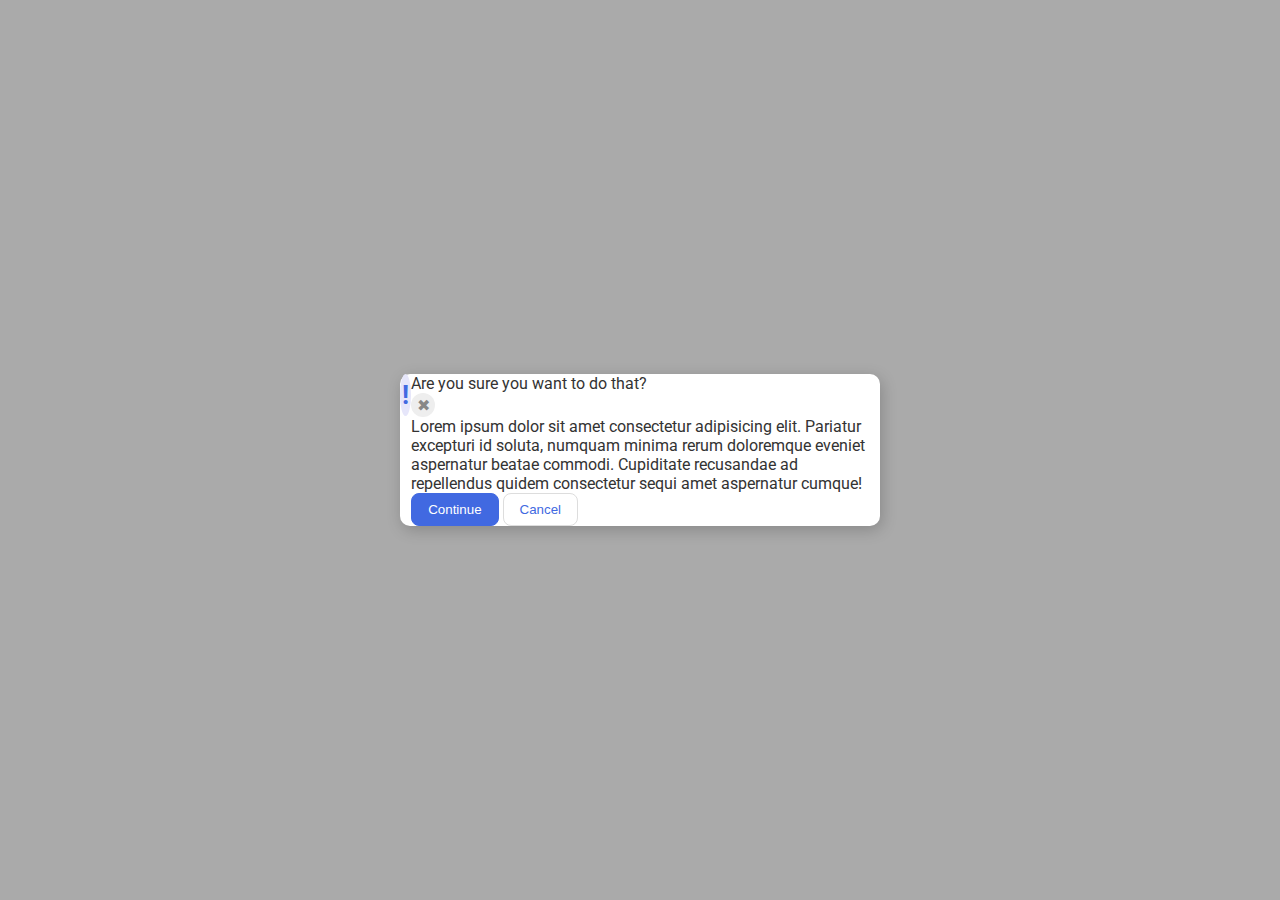
<file: flex/05-flex-modal/index.html>
<!DOCTYPE html>
<html lang="en">
  <head>
    <meta charset="UTF-8">
    <meta http-equiv="X-UA-Compatible" content="IE=edge">
    <meta name="viewport" content="width=device-width, initial-scale=1.0">
    <link rel="stylesheet" href="style.css">
    <title>Modal</title>
  </head>
  <body>
    <div class="modal">
      <div class="icon">!</div>
      <div class="container">
        <div class="header">Are you sure you want to do that?
          <div class="close-button">✖</div>
        </div>
        <div class="text">Lorem ipsum dolor sit amet consectetur adipisicing elit. Pariatur excepturi id soluta, numquam minima rerum doloremque eveniet aspernatur beatae commodi. Cupiditate recusandae ad repellendus quidem consectetur sequi amet aspernatur cumque!</div>
        <button class="continue">Continue</button>
        <button class="cancel">Cancel</button>
      </div>
    </div>
  </body>
</html>
</file>
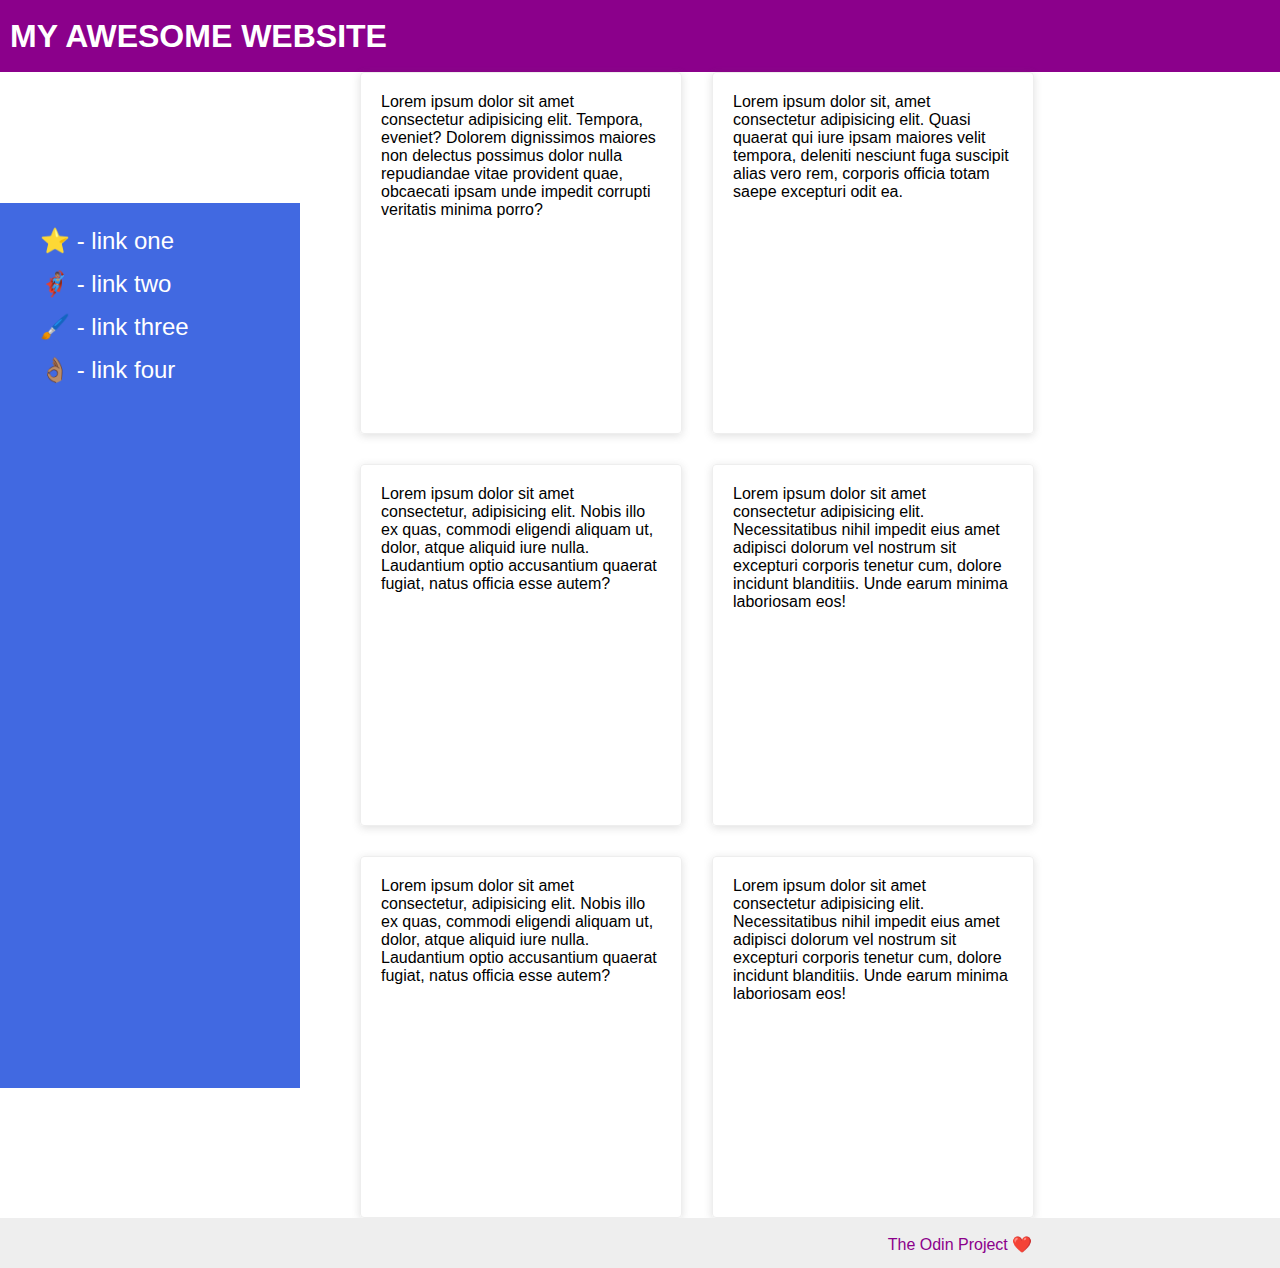
<file: flex/07-flex-layout-2/index.html>
<!DOCTYPE html>
<html lang="en">
  <head>
    <meta charset="UTF-8">
    <meta http-equiv="X-UA-Compatible" content="IE=edge">
    <meta name="viewport" content="width=device-width, initial-scale=1.0">
    <title>The Holy Grail</title>
    <link rel="stylesheet" href="style.css">
  </head>
  <body>
    <div class="header">
      MY AWESOME WEBSITE
    </div>
  <div class="container">
    <div class="sidebar">
      <ul>
        <li><a href="#">⭐ - link one</a></li>
        <li><a href="#">🦸🏽‍♂️ - link two</a></li>
        <li><a href="#">🖌️ - link three</a></li>
        <li><a href="#">👌🏽 - link four</a></li>
      </ul>
    </div>
    <div class="cardz">
      <div class="card">Lorem ipsum dolor sit amet consectetur adipisicing elit. Tempora, eveniet? Dolorem dignissimos maiores non delectus possimus dolor nulla repudiandae vitae provident quae, obcaecati ipsam unde impedit corrupti veritatis minima porro?</div>
      <div class="card">Lorem ipsum dolor sit, amet consectetur adipisicing elit. Quasi quaerat qui iure ipsam maiores velit tempora, deleniti nesciunt fuga suscipit alias vero rem, corporis officia totam saepe excepturi odit ea.</div>
      <div class="card">Lorem ipsum dolor sit amet consectetur, adipisicing elit. Nobis illo ex quas, commodi eligendi aliquam ut, dolor, atque aliquid iure nulla. Laudantium optio accusantium quaerat fugiat, natus officia esse autem?</div>
      <div class="card">Lorem ipsum dolor sit amet consectetur adipisicing elit. Necessitatibus nihil impedit eius amet adipisci dolorum vel nostrum sit excepturi corporis tenetur cum, dolore incidunt blanditiis. Unde earum minima laboriosam eos!</div>
      <div class="card">Lorem ipsum dolor sit amet consectetur, adipisicing elit. Nobis illo ex quas, commodi eligendi aliquam ut, dolor, atque aliquid iure nulla. Laudantium optio accusantium quaerat fugiat, natus officia esse autem?</div>
      <div class="card">Lorem ipsum dolor sit amet consectetur adipisicing elit. Necessitatibus nihil impedit eius amet adipisci dolorum vel nostrum sit excepturi corporis tenetur cum, dolore incidunt blanditiis. Unde earum minima laboriosam eos!</div>
   </div>
  </div> 
  <div class="container">
    <div class="footer">The Odin Project ❤️</div>
  </div>
  </body>
</html>
</file>
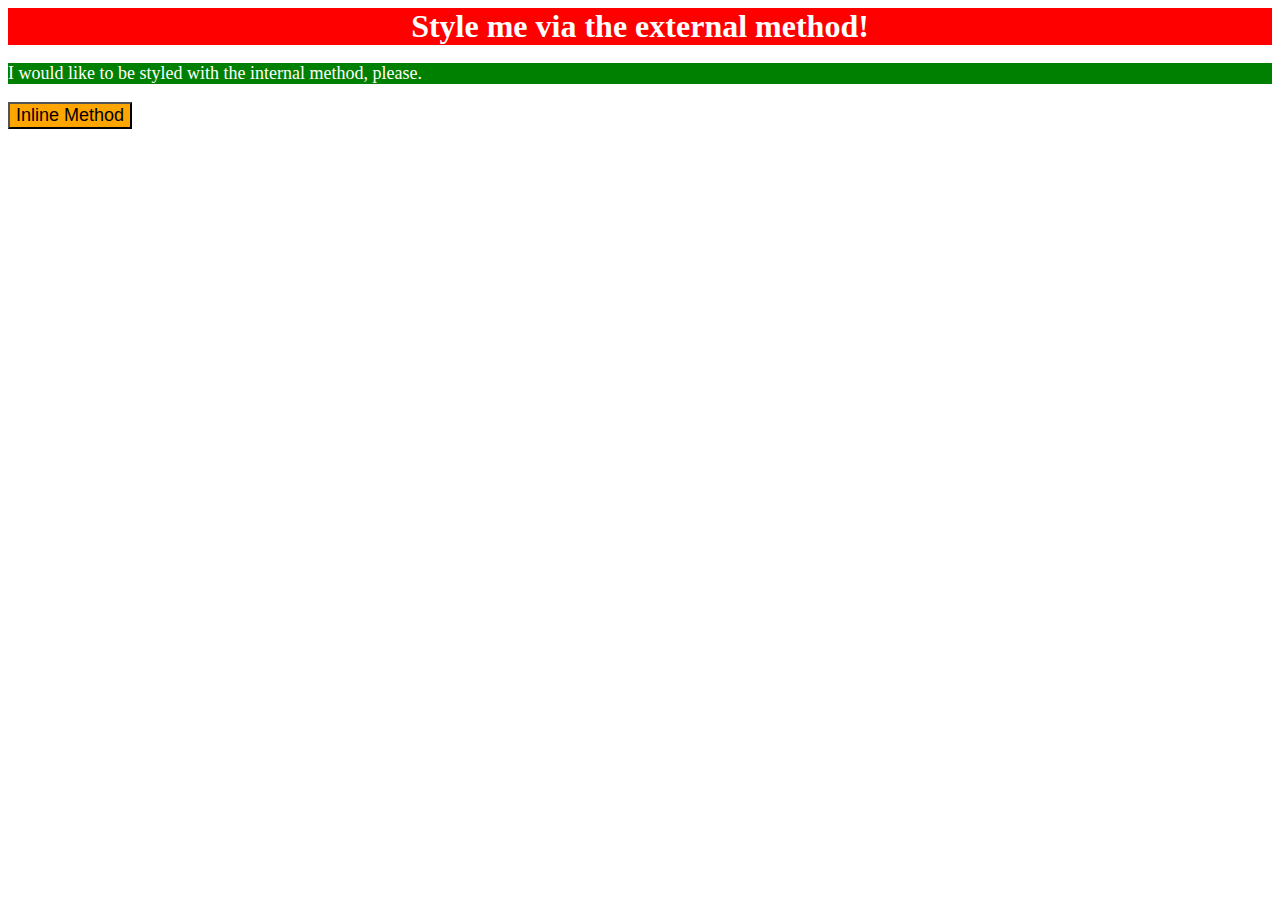
<file: foundations/01-css-methods/index.html>
<!DOCTYPE html>
<html lang="en">
  <head>
    <meta charset="UTF-8">
    <meta http-equiv="X-UA-Compatible" content="IE=edge">
    <meta name="viewport" content="width=device-width, initial-scale=1.0">
    <title>Methods for Adding CSS</title>
    <link rel="stylesheet" href="CSS/styles.css">
    <style>
      p {
        background-color: green;
        color: white;
        font-size: 18px;
      }
    </style>
  </head>
  <body>
    <div>Style me via the external method!</div>
    <p>I would like to be styled with the internal method, please.</p>
    <button style=" background-color: orange; font-size: 18px;">Inline Method</button>
  </body>
</html>
</file>
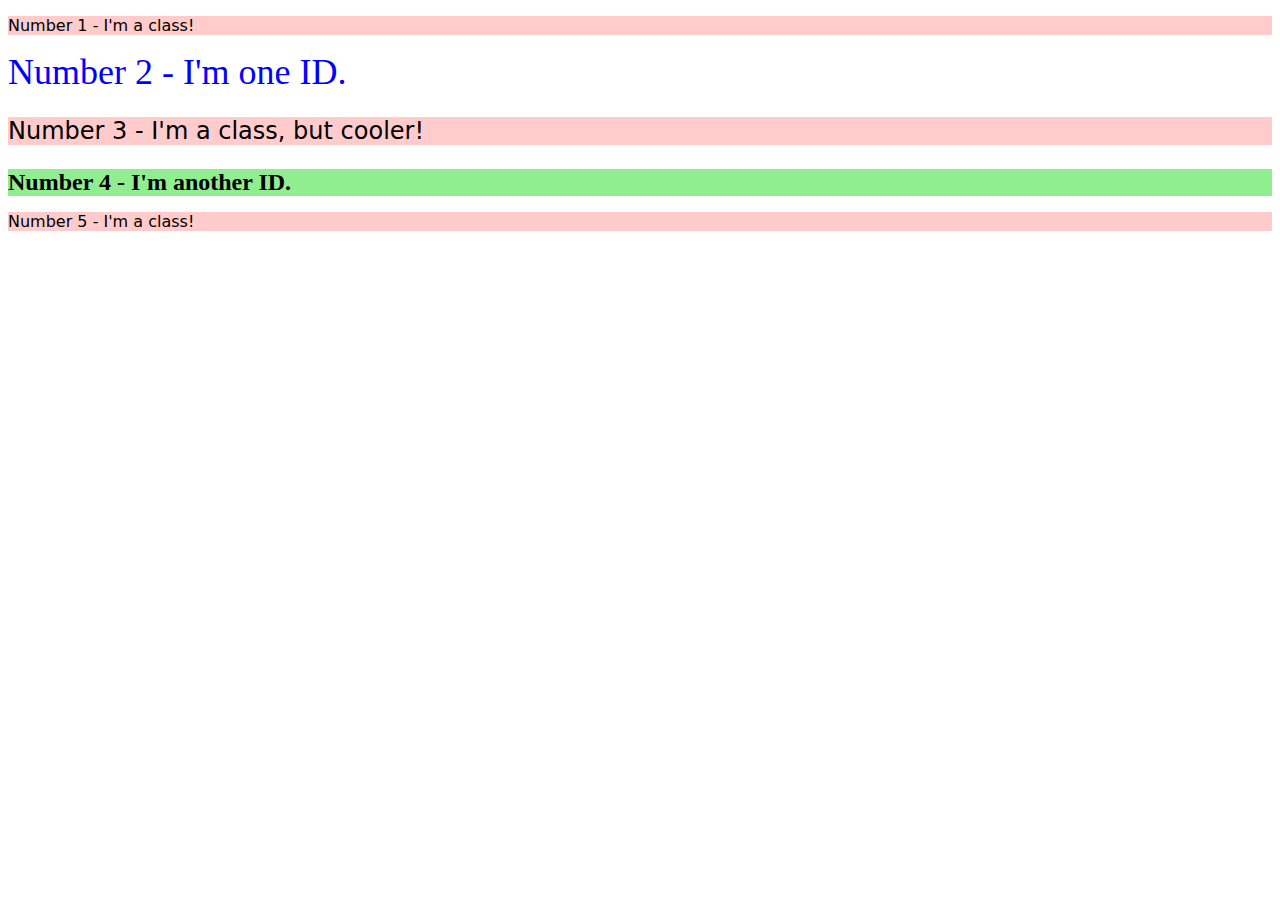
<file: foundations/02-class-id-selectors/index.html>
<!DOCTYPE html>
<html lang="en">
  <head>
    <meta charset="UTF-8">
    <meta http-equiv="X-UA-Compatible" content="IE=edge">
    <meta name="viewport" content="width=device-width, initial-scale=1.0">
    <title>Class and ID Selectors</title>
    <link rel="stylesheet" href="CSS/styles.css">
  </head>
  <body>
    <p class="odd">Number 1 - I'm a class!</p>
    <div id="second">Number 2 - I'm one ID.</div>
    <p class="odd third" >Number 3 - I'm a class, but cooler!</p>
    <div id="fourth">Number 4 - I'm another ID.</div>
    <p class="odd">Number 5 - I'm a class!</p>
  </body>
</html>
</file>
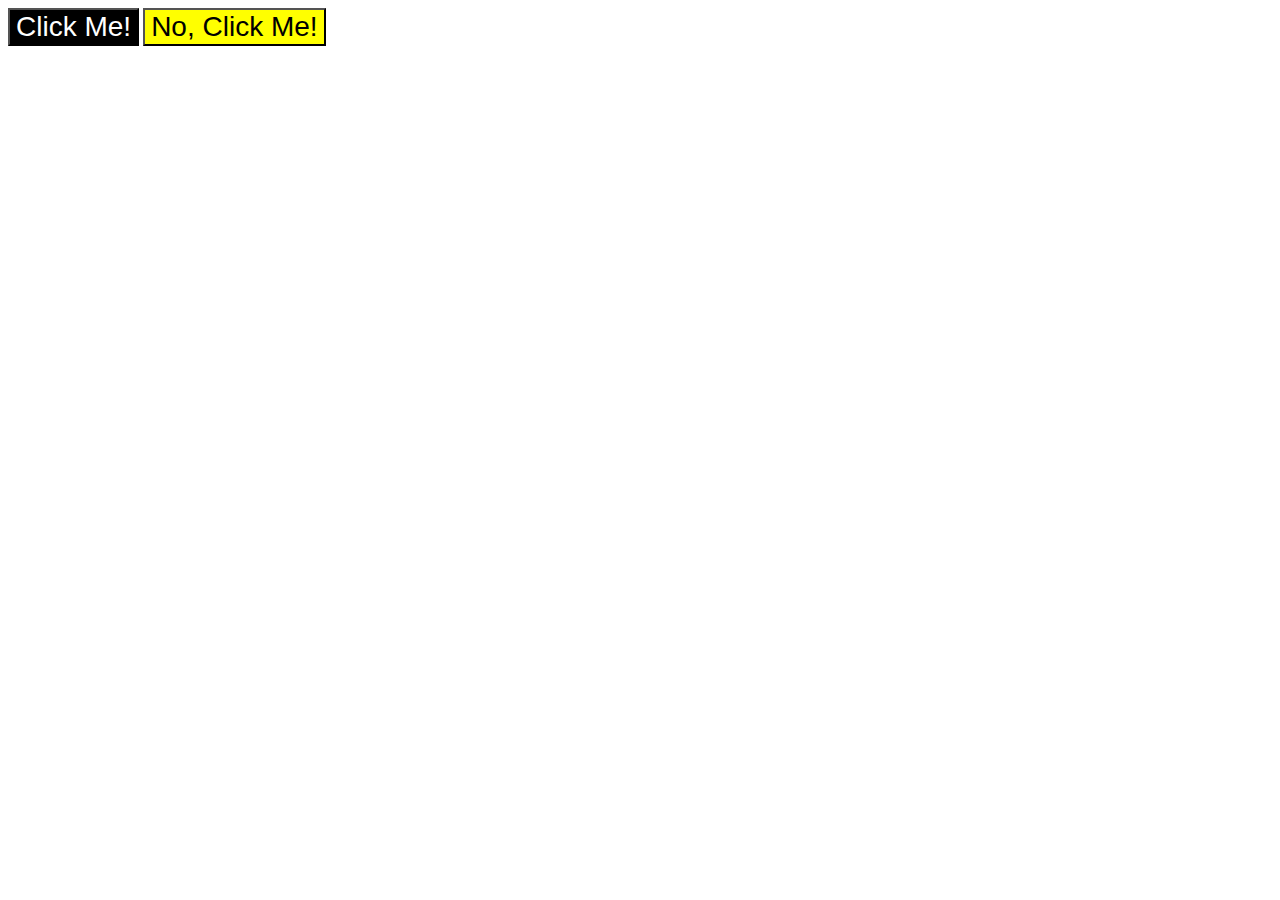
<file: foundations/03-grouping-selectors/index.html>
<!DOCTYPE html>
<html lang="en">
  <head>
    <meta charset="UTF-8">
    <meta http-equiv="X-UA-Compatible" content="IE=edge">
    <meta name="viewport" content="width=device-width, initial-scale=1.0">
    <title>Grouping Selectors</title>
    <link rel="stylesheet" href="CSS/styles.css">
  </head>
  <body>
    <button class="both one">Click Me!</button>
    <button class="both two">No, Click Me!</button>
  </body>
</html>
</file>
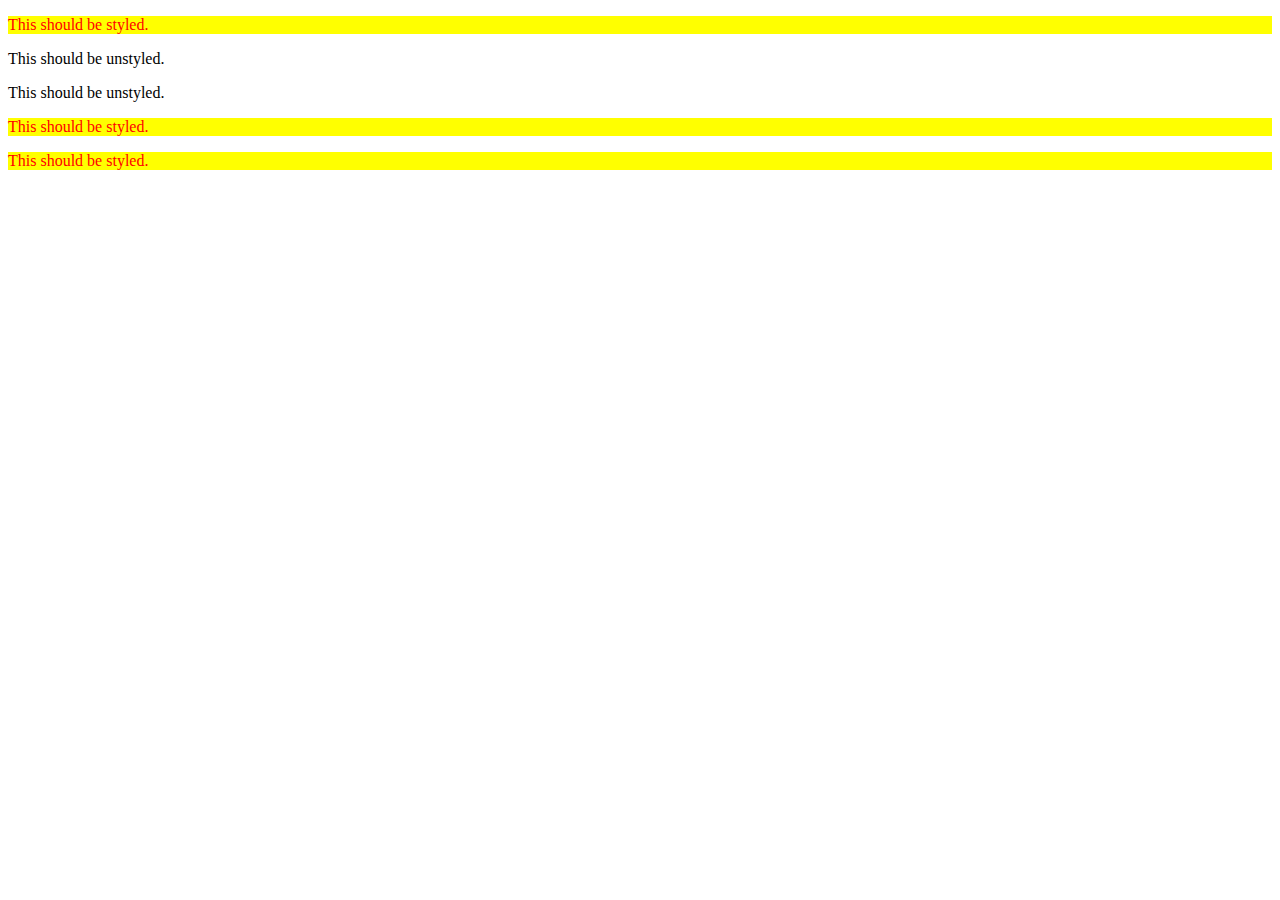
<file: foundations/05-descendant-combinator/index.html>
<!DOCTYPE html>
<html lang="en">
  <head>
    <meta charset="UTF-8">
    <meta http-equiv="X-UA-Compatible" content="IE=edge">
    <meta name="viewport" content="width=device-width, initial-scale=1.0">
    <title>Descendant Combinator</title>
    <link rel="stylesheet" href="CSS/styles.css">
  </head>
  <body>
    <div class="container">
      <p class="text">This should be styled.</p>
    </div>
    <p class="text">This should be unstyled.</p>
    <p class="text">This should be unstyled.</p>
    <div class="container">
      <p class="text">This should be styled.</p>
      <p class="text">This should be styled.</p>
    </div>
  </body>
</html>
</file>
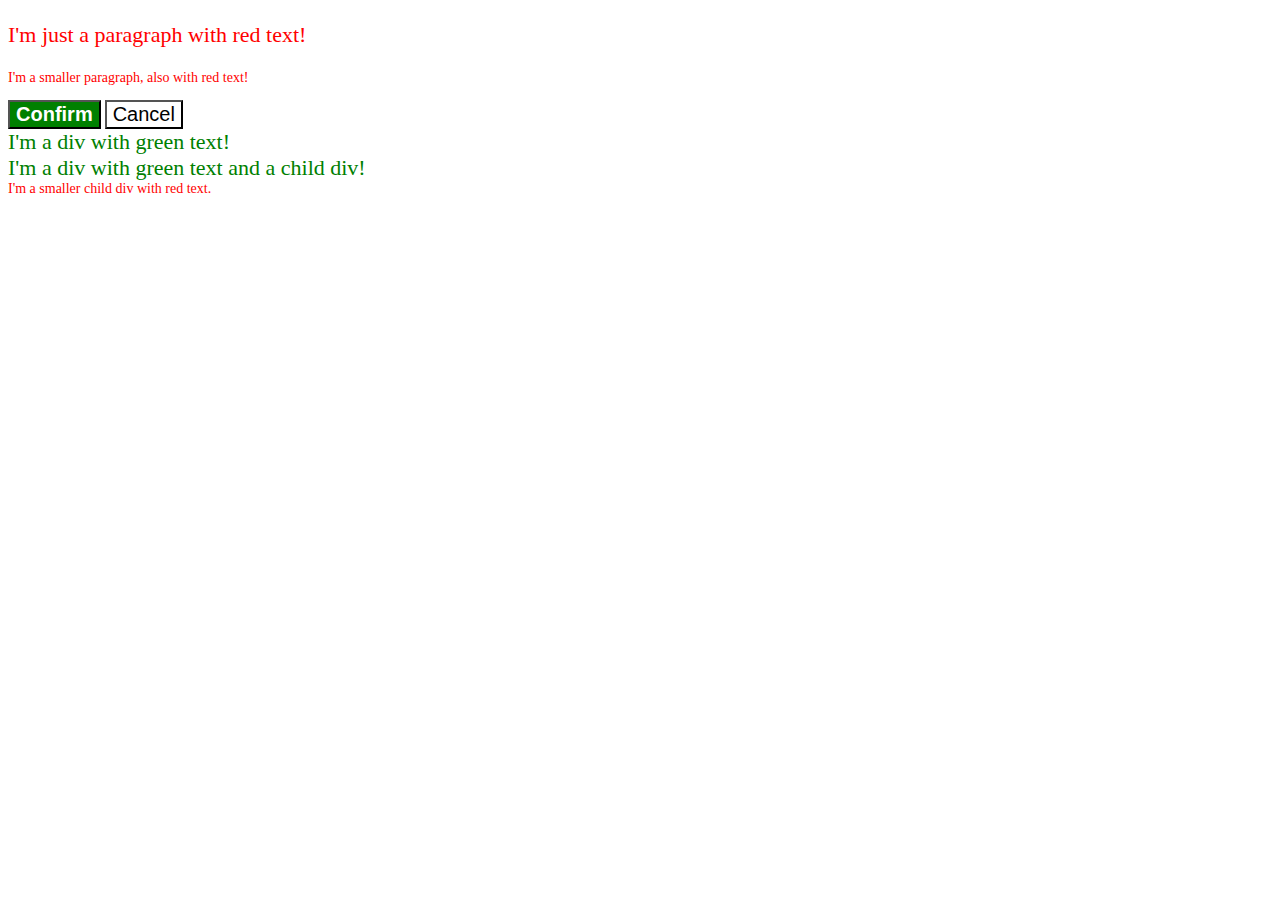
<file: foundations/06-cascade-fix/index.html>
<!DOCTYPE html>
<html lang="en">
  <head>
    <meta charset="UTF-8">
    <meta http-equiv="X-UA-Compatible" content="IE=edge">
    <meta name="viewport" content="width=device-width, initial-scale=1.0">
    <title>Fix the Cascade</title>
    <link rel="stylesheet" href="CSS/styles.css">
  </head>
  <body>
    <p class="para">I'm just a paragraph with red text!</p>
    <p class="para small-para">I'm a smaller paragraph, also with red text!</p>

    <button id="confirm-button" class="button confirm">Confirm</button>
    <button id="cancel-button" class="button cancel">Cancel</button>

    <div class="text">I'm a div with green text!</div>
    <div class="text">I'm a div with green text and a child div!
      <div class="text child">I'm a smaller child div with red text.</div>
    </div>
  </body>
</html>
</file>
<file: flex/05-flex-modal/style.css>
@import url('https://fonts.googleapis.com/css2?family=Roboto:wght@400;700&display=swap');

html, body {
  height: 100%;
}

body {
  font-family: Roboto, sans-serif;
  margin: 0;
  background: #aaa;
  color: #333;
  /* I'll give you this one for free */
  display: flex;
  align-items: center;
  justify-content: center;
}

.modal {
  background: white;
  width: 480px;
  border-radius: 10px;
  box-shadow: 2px 4px 16px rgba(0,0,0,.2);
}

.icon {
  color: royalblue;
  font-size: 26px;
  font-weight: 700;
  background: lavender;
  width: 42px;
  height: 42px;
  border-radius: 50%;
  display: flex;
  align-items: center;
  justify-content: center;
}

.close-button {
  background: #eee;
  border-radius: 50%;
  color: #888;
  font-weight: 400;
  font-size: 16px;
  height: 24px;
  width: 24px;
  display: flex;
  align-items: center;
  justify-content: center;
}

button {
  padding: 8px 16px;
  border-radius: 8px;
}

button.continue {
  background: royalblue;
  border: 1px solid royalblue;
  color: white;
}

button.cancel {
  background: white;
  border: 1px solid #ddd;
  color: royalblue;
}

/* SOLUTION: */

.modal {
  display: flex;

}

/*
.icon {
  flex-shrink: 0;
}

.header {
  display: flex;
  align-items: center;
  justify-content: space-between;
  font-size: 18px;
  font-weight: 700;
  margin-bottom: 8px;
}

.text {
  margin-bottom: 16px;
}
*/
</file>
<file: flex/07-flex-layout-2/style.css>
body {
  font-family: -apple-system, BlinkMacSystemFont, 'Segoe UI', Roboto, Oxygen, Ubuntu, Cantarell, 'Open Sans', 'Helvetica Neue', sans-serif;
  margin: 0;
  min-height: 100vh;
}

.header {
  height: 72px;
  background: darkmagenta;
  color: white;
  font-size: 32px;
  font-weight: 900;
  padding: 0px 10px;
  display: flex;
  align-items: center;
}

.footer {
  height: 72px;
  background: #eee;
  color: darkmagenta;
}

.sidebar {
  width: 300px;
  background: royalblue;
}

.card {
  border: 1px solid #eee;
  box-shadow: 2px 4px 16px rgba(0,0,0,.06);
  border-radius: 4px;
}

/* Solution */

 .header {
  font-size: 32px;
  font-weight: 900;
  padding: 0px 10px;
  display: flex;
  align-items: center;
 }

 .sidebar {
  display: flex;
  padding-bottom: 680px;
  width: 300px;
  flex-shrink: 0;
  font-size: 24px;
 }

  ul {
    display: flex;
    flex-direction: column;
    gap: 15px;
 }

  li {
  list-style: none;
 }

 a {
  text-decoration: none;
  color: white;
 }

.container {
  display: flex;
  align-items: center;
}
.cardz {
  display: flex;
  flex-direction: row;
  flex: 0 1 auto;
  flex-wrap: wrap;
  gap: 30px; 
  margin-left: 60px;
  margin-right: 60px;
}

.card {
  text-align: left;
  height: 320px;
  width: 280px;
  padding: 20px;
  box-shadow: rgba(99, 99, 99, 0.2) 0px 2px 8px 0px;
}

.footer{
  flex-shrink: 0;
  width: 1920px;
  height: 50px;
  text-align: center;
  box-sizing: border-box;
  padding-top: 17px;
  background: #eee;
}
</file>
<file: foundations/01-css-methods/CSS/styles.css>
div {
    background-color: red;
    font-size: 32px;
    text-align: center;
    font-weight: bold;
    color: white;
    
}
</file>
<file: foundations/02-class-id-selectors/CSS/styles.css>
.odd {
    background-color: #ffcccb;
    font-family: Verdana, DejaVu Sans, sans-serif;
}

#second {
color: #0000ff;
font-size: 36px;
}

.third {
font-size: 24px;
}

#fourth{
    background-color: #90ee90;
    font-size: 24px;
    font-weight: bold;
}
</file>
<file: foundations/03-grouping-selectors/CSS/styles.css>
.one, .two{
    font-size: 28px;
    font-family: Helvetica, "Times New Roman", sans-serif;
}

.one{
    background-color: black;
    color: white;
}

.two{
    background-color: yellow;
}
</file>
<file: foundations/05-descendant-combinator/CSS/styles.css>
div p{
    background-color: yellow;
    color: red;
}
</file>
<file: foundations/06-cascade-fix/CSS/styles.css>
.para,
.small-para {
  color: hsl(0, 100%, 50%);
}

.para.small-para {
  font-size: 14px;
}

.para {
  font-size: 22px;
}

#confirm-button {
  background: green;
  color: white;
  font-weight: bold;
} 

.button {
  background-color: rgb(255, 255, 255);
  color: rgb(0, 0, 0);
  font-size: 20px;
}

.text.child {
  color: red;
  font-size: 14px;
}

div.text {
  color: green;
  font-size: 22px;
}
</file>
